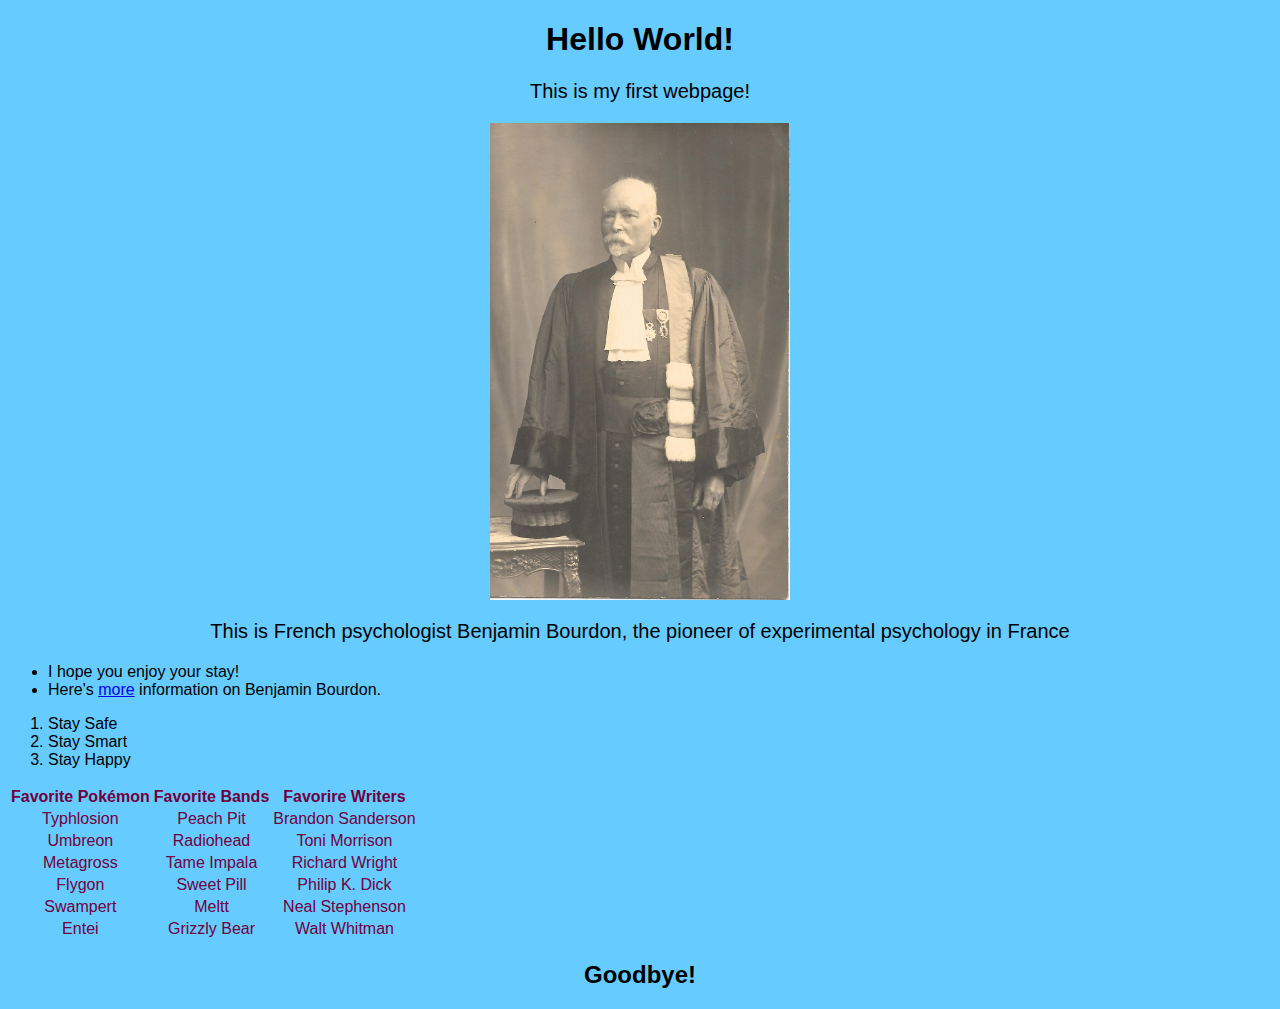
<file: docs/index.html>
<!DOCTYPE html>
<html>
    <head>
        <title>Radical Palomino</title>
        <link type="text/css" href="first-website.css" rel="stylesheet" />
        <link type="text/css" href="first-website.css" rel="stylesheet" />
    </head>
    <body>
     <h1>Hello World!</h1>
        <p>This is my first webpage!</p>
        <img src="images/Professor_Benjamin_Bourdon_(1860-1943).jpg" alt="Picture of French psychologist Benjamin Bourdon"/>
        <p>This is French psychologist Benjamin Bourdon, the pioneer of experimental psychology in France</p>
        <ul>
            <li>I hope you enjoy your stay!</li>
            <li>Here's <a href="https://en.wikipedia.org/wiki/Benjamin_B._Bourdon">more</a> information on Benjamin Bourdon.</li>
        </ul>
        <ol>
            <li>Stay Safe</li>           
            <li>Stay Smart</li>
            <li>Stay Happy</li>
        </ol>
        <table>
            <tr>
                <th>Favorite Pokémon</th>
                <th>Favorite Bands</th>
                <th>Favorire Writers</th>
            </tr>
            <tr>
                <td>Typhlosion</td>
                <td>Peach Pit</td>
                <td>Brandon Sanderson</td>
            </tr>
            <tr>
                <td>Umbreon</td>
                <td>Radiohead</td>
                <td>Toni Morrison</td>
            </tr>
            <tr>
                <td>Metagross</td>
                <td>Tame Impala</td>
                <td>Richard Wright</td>
            </tr>
            <tr>
                <td>Flygon</td>
                <td>Sweet Pill</td>
                <td>Philip K. Dick</td>
            </tr>
            <tr>
                <td>Swampert</td>
                <td>Meltt</td>
                <td>Neal Stephenson</td>
            </tr>
            <tr>
                <td>Entei</td>
                <td>Grizzly Bear</td>
                <td>Walt Whitman</td>
            </tr>
        </table>
        <h2>Goodbye!</h2>
    </body>
</html>
</file>
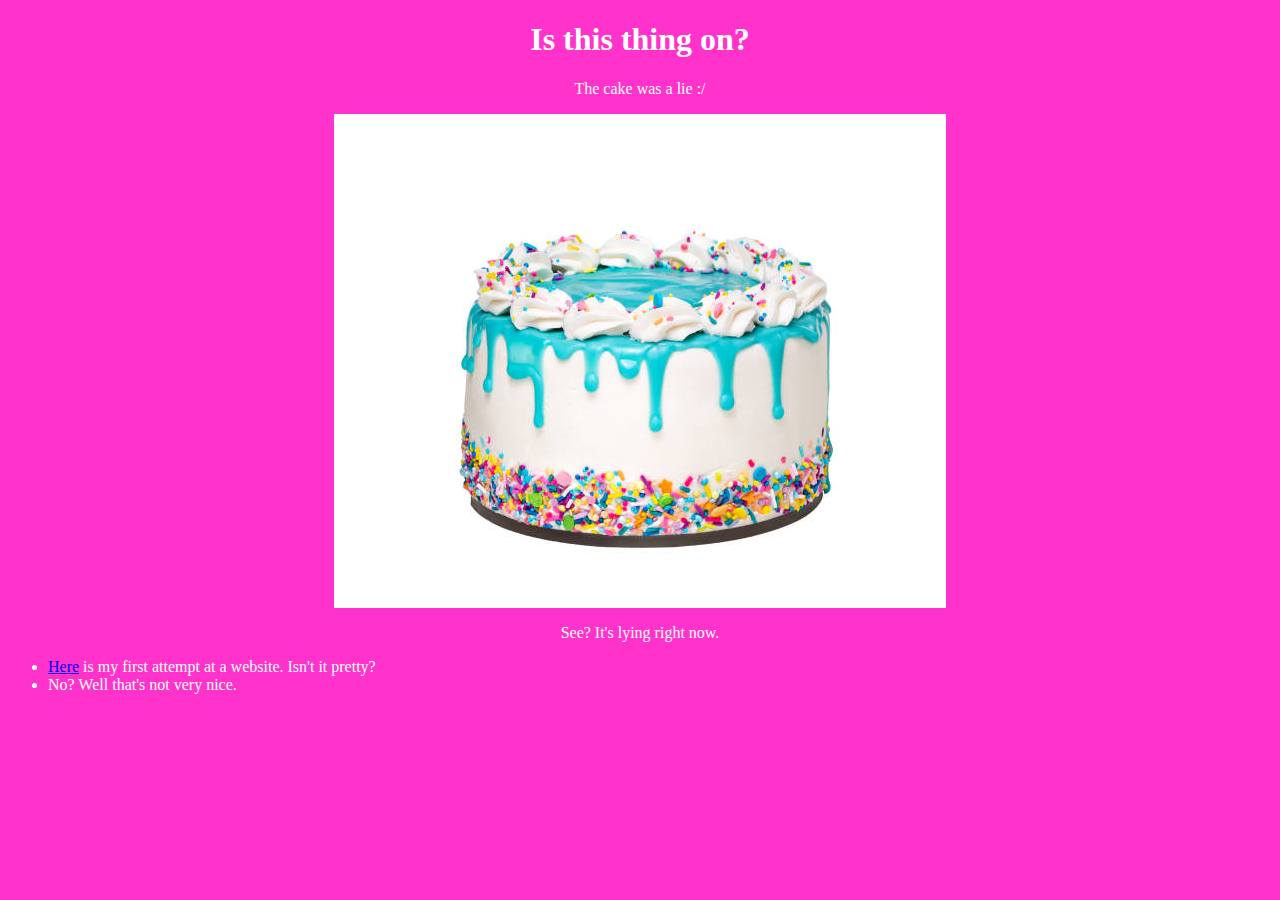
<file: docs/index2.html>
<!DOCTYPE html>
<html>
    <head>
        <title>The Second One</title>
        <link type="text/css" href="second-website.css" rel="stylesheet" />
    </head>
    <body>
        <h1>Is this thing on?</h1>
        <p>The cake was a lie :/</p>
        <img src="images/istockphoto-1472849554-612x612.jpg" alt="Picture of the cake"/>
        <p>See? It's lying right now.</p>
        <ul>
            <li> <a href="index.html">Here</a> is my first attempt at a website. Isn't it pretty?</li>
            <li>No? Well that's not very nice.</li>
        </ul>
    </body>
</html>
</file>
<file: docs/first-website.css>
body {
background-color: #66CCFF;
color: #70003D;
font-family: arial, helvetica, sans-serif;
}
h1 {
    color: black;
    text-align: center;
}
p {
    color: black;
    text-align: center;
    font-size: 20px;
    
}
h2 {
    color: black;
    text-align: center;
}
img {
  width: 300px;
  display: block;
  margin-left: auto;
  margin-right: auto;
}
ul {
    color: black;
}
ol {
    color: black;
}
table {
    text-align: center;
}
tr {
    text-align: center;
}
td {
    text-align: center;
}
</file>
<file: docs/second-website.css>
body {
    background-color: #FF33CC
}
h1 {
    color: white;
    text-align: center;
}
p {
    color: white;
    text-align: center;
}
img {
  display: block;
  margin-left: auto;
  margin-right: auto;
}
ul {
    color: white;
}
</file>
